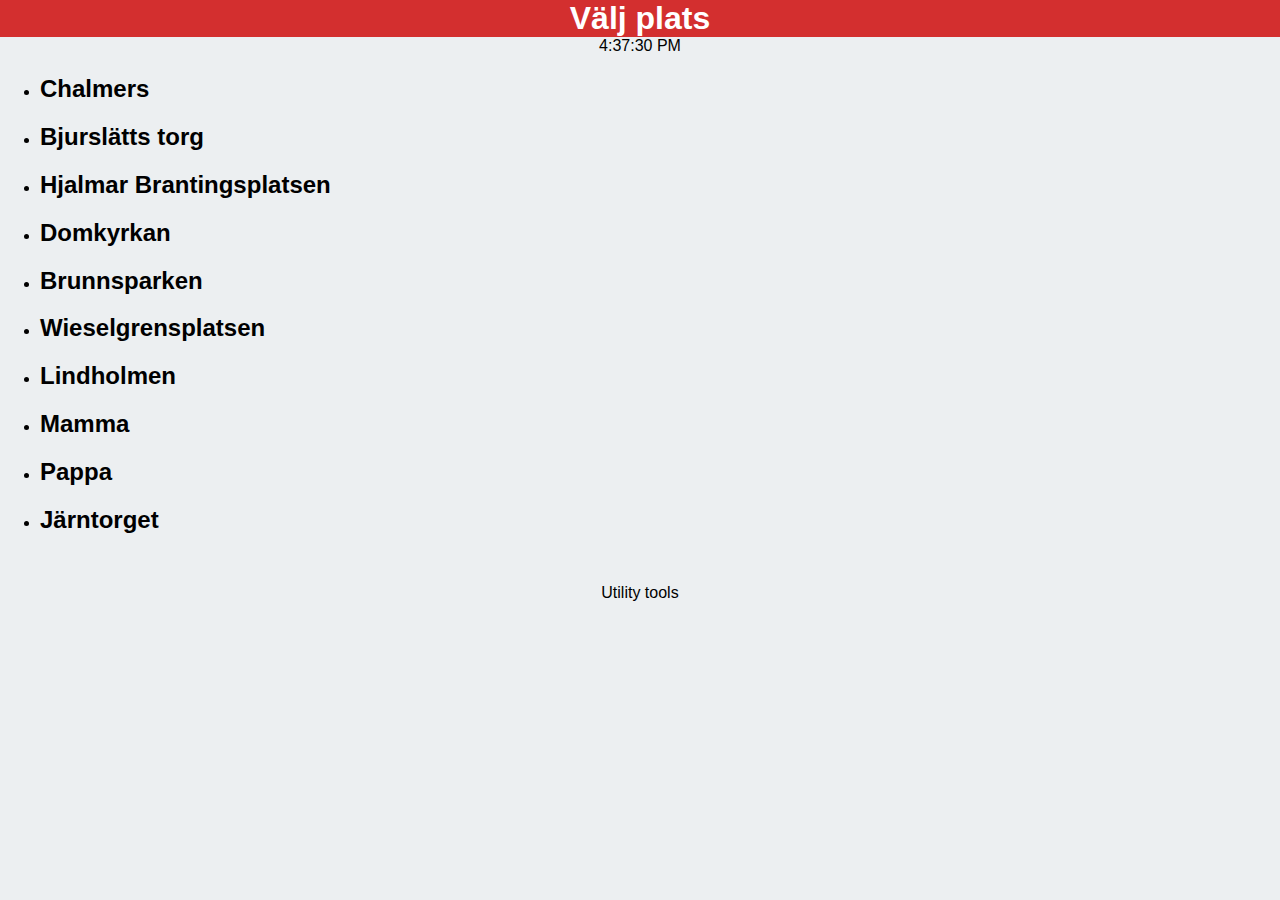
<file: static/index.html>
<!DOCTYPE html>
<html lang="sv">
<head>
    <meta charset="UTF-8">
    <meta name="viewport" content="width=device-width, initial-scale=1.0">
    <meta http-equiv="X-UA-Compatible" content="ie=edge">
    <title>Pocket Tram</title>
    <link rel="stylesheet" href="/static/style.css">
</head>
<body>
    <h1 id="title" onclick="reset();">Välj plats</h1>
    <p id="time"></p>
    <div id="setup">
        <ul id="choose">
            <li onclick="choose('chalmers');"><h2>Chalmers</h2></li>
            <li onclick="choose('bjurslatt');"><h2>Bjurslätts torg</h2></li>
            <li onclick="choose('hjalmar');"><h2>Hjalmar Brantingsplatsen</h2></li>
            <li onclick="choose('domkyrkan');"><h2>Domkyrkan</h2></li>
            <li onclick="choose('brunnsparken');"><h2>Brunnsparken</h2></li>
            <li onclick="choose('wieselgrensplatsen');"><h2>Wieselgrensplatsen</h2></li>
            <li onclick="choose('lindholmen');"><h2>Lindholmen</h2></li>
            <li onclick="choose('lgh');"><h2>Mamma</h2></li>
            <li onclick="choose('huset');"><h2>Pappa</h2></li>
            <li onclick="choose('jt');"><h2>Järntorget</h2></li>
        </ul>
    </div>
    <div id="departures"></div>

    <div id="utilityLink">
        <a id="utilityLink" href="/utilities">Utility tools</a>
    </div>

    <script src="/static/script.js"></script>
</body>
</html>
</file>
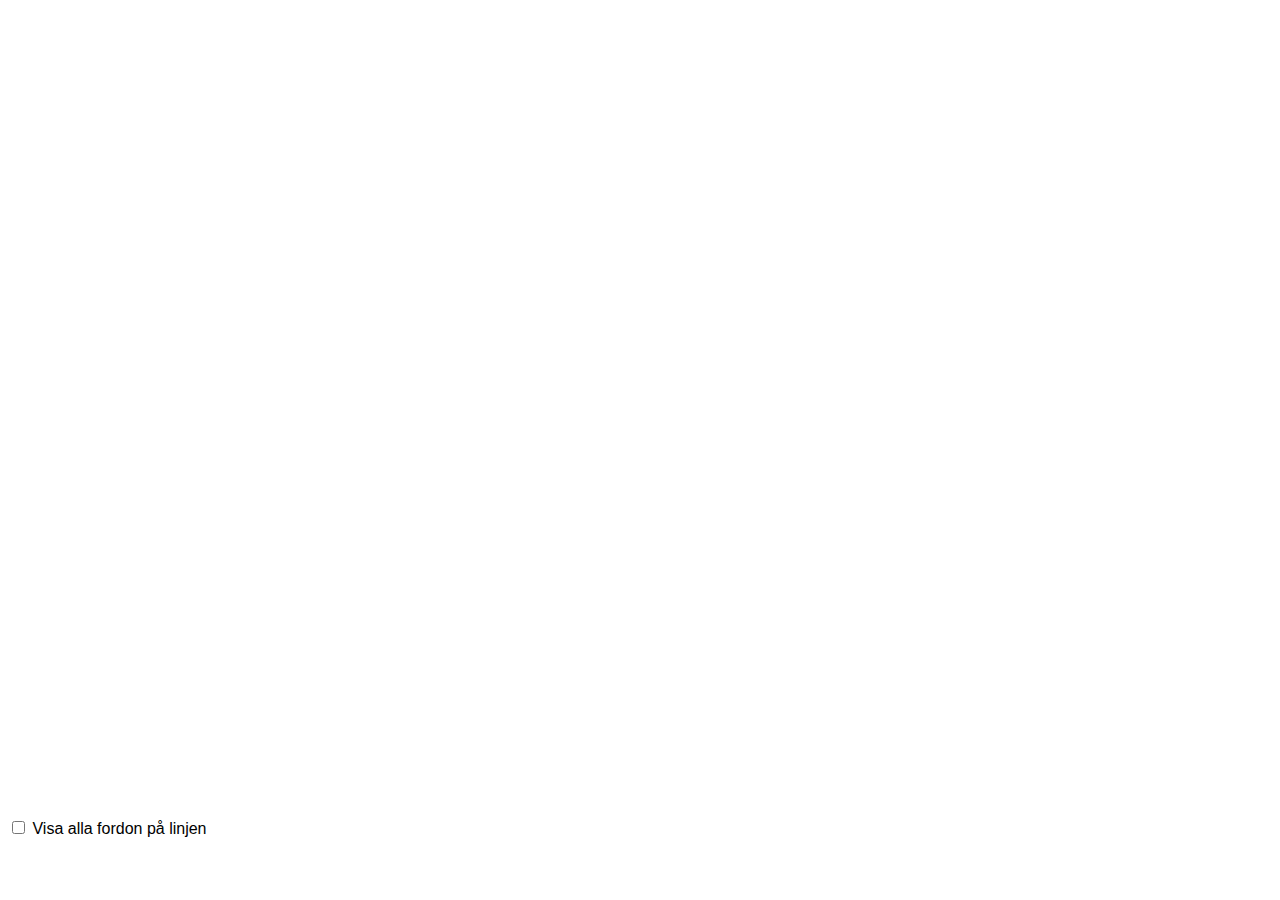
<file: static/map.html>
<!DOCTYPE html>
<html lang="en">
<head>
    <meta charset="UTF-8">
    <meta http-equiv="X-UA-Compatible" content="IE=edge">
    <meta name="viewport" content="width=device-width, initial-scale=1.0">
    <title>Route map</title>

    <script src='https://api.mapbox.com/mapbox-gl-js/v2.8.1/mapbox-gl.js'></script>
    <link href='https://api.mapbox.com/mapbox-gl-js/v2.8.1/mapbox-gl.css' rel='stylesheet' />
    <link rel="stylesheet" href="/static/map.css">
</head>
<body>
    <div id="title"></div>
    <div id='map' style='width: 95vw; height: 90vh; margin: auto'></div>
    <input type="checkbox" onchange="showLine();" id="showall">
    <label for="showall">Visa alla fordon på linjen</label>
    <script src="/static/mapScript.js"></script>
</body>
</html>
</file>
<file: static/style.css>
body {
    font-family: 'Gill Sans', 'Gill Sans MT', Calibri, 'Trebuchet MS', sans-serif;
    /* display: flex;
    flex-direction: column; */
    margin: 0px;
    padding: 0px;
    background-color: #eceff1;
}

#utilityLink {
    text-align: center;
    text-decoration: none;
    color: black;
    font-family: 'Lucida Sans', 'Lucida Sans Regular', 'Lucida Grande', 'Lucida Sans Unicode', Geneva, Verdana, sans-serif;
    margin-bottom: 10px;
}

div#utilityLink {
    padding-top: 30px;
}

.hide {
    display: none;
}

.grouptitle, .disrTitle {
    text-align: center;
    margin: 7px;
}

.line, .time {
    text-align: center;
    overflow: hidden;
}

.disrDescription {
    text-align: center;
    margin-top: 0px;
    padding-top: 0px;
    margin-left: 5px;
    margin-right: 5px;
}

.direction, .time {
    padding-left: 3px;
}

.comment, p {
    text-align: center;
    margin: 0px;
    padding: 0px;
}

#title {
    background-color: #d32f2f;
    color: white;
    text-align: center;
    margin: 0px;
}

#departures > div {
    border-top: #babdbe solid;
    margin-bottom: 4px;
}

tr {
    width: 99vw;
    display: grid;
    grid-template-columns: 1fr 4fr 2fr 2fr 2fr;
    grid-template-rows: 1fr;
    margin: 0px;
}

tr > * {
    padding-top: 2px;
    padding-bottom: 2px;
    grid-row: 1/2;
}
</file>
<file: static/map.css>
body {
    font-family: 'Gill Sans', 'Gill Sans MT', Calibri, 'Trebuchet MS', sans-serif;
}

h2 {
    text-align: center;
    margin: 0px;
}

#title {
    margin-bottom: 5px;
}

#stop {
    cursor: pointer;
}

.position {
    background-size: cover;
    width: 25px;
    height: 25px;
    cursor: pointer;
}

.bus {
    background-image: url('/static/busicon.png');
}

.tram {
    background-image: url('/static/tramicon.png');
}

.boat {
    background-image: url('/static/boaticon.png');
}
</file>
